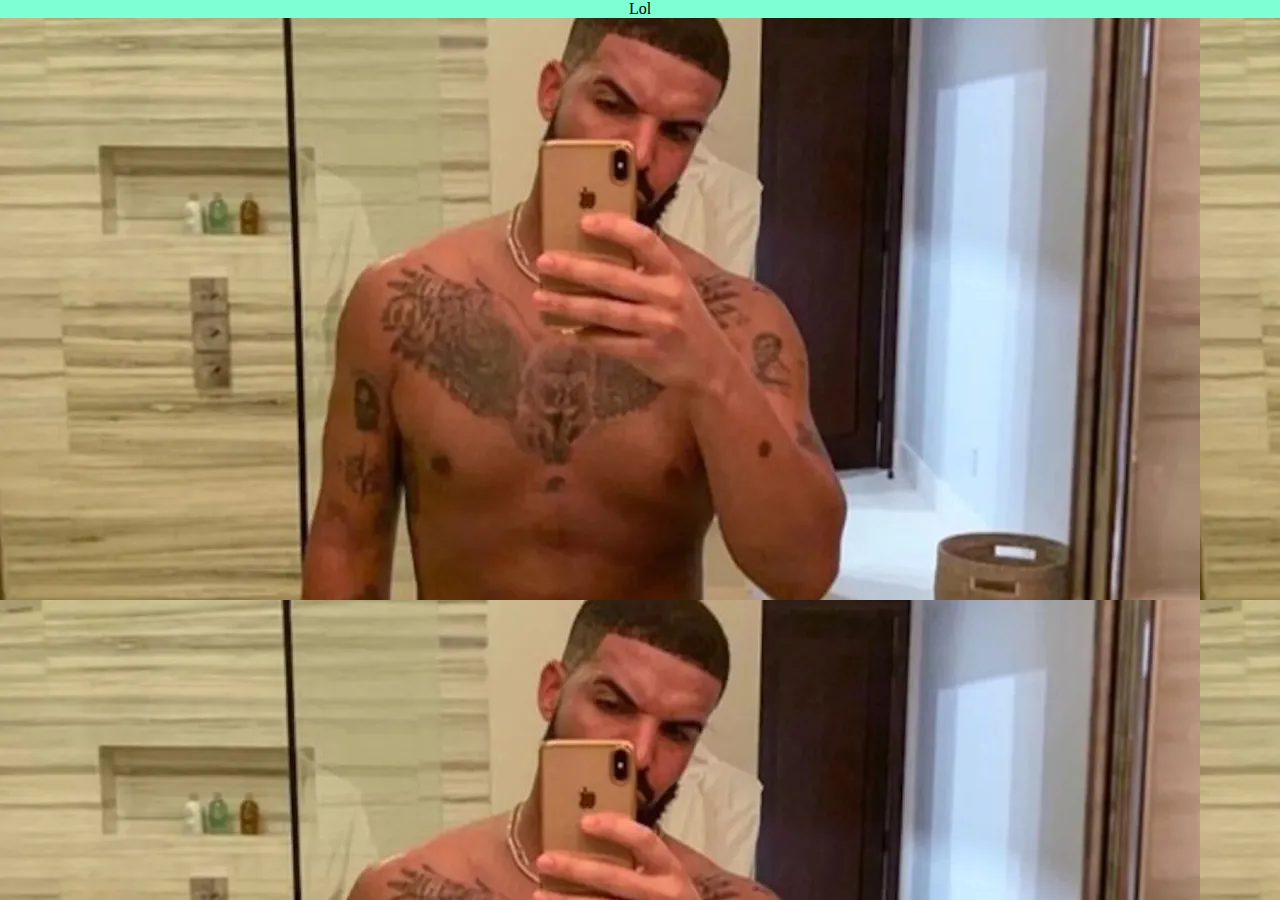
<file: index.html>
<!DOCTYPE html>
<html>

<header>
    <link rel="stylesheet" type="text/css" href="styles.css" />

</header>

<head>
    <div class = "drizz">
    <h1>drizzy land</h1>
</div>
</head>

<body>
    <div class = "king">
    <p>this website is a tribute to drake rip 2024
    </p>
    <div class="container">
        <img src="drizzy.jpg" alt="Avatar" class="image">
        <div class="overlay">
          <div class="text">Lol</div>
        </div>
      </div>
    <figure>
        
        <figcaption>Drake and Anita Max Wynn</figcaption>
    </figure>
    <p>
        <br>
        Cause of death: being too handsome
    </p>

    
</div>
    
</body>

</html>
</file>
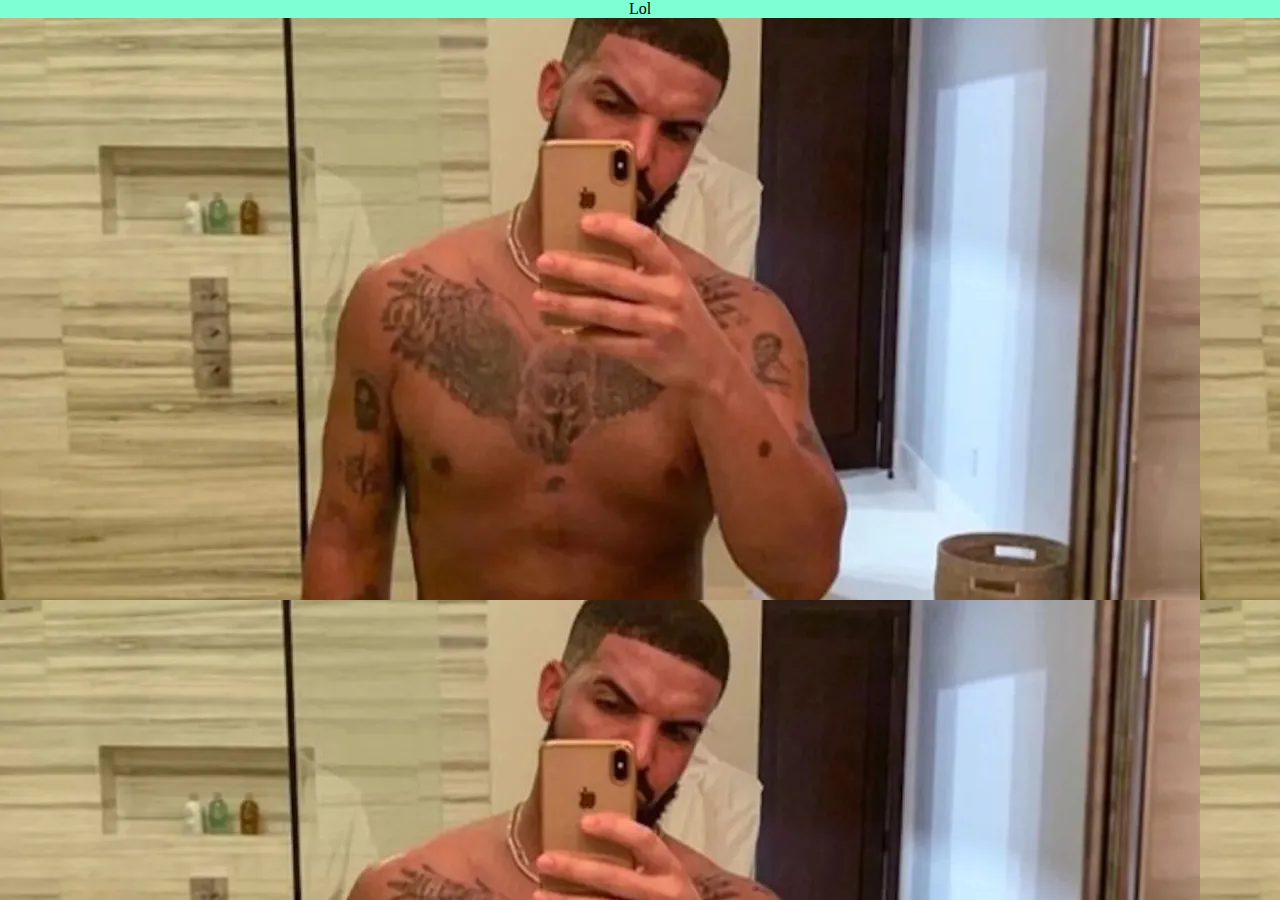
<file: website.html>
<!DOCTYPE html>
<html>

<header>
    <link rel="stylesheet" type="text/css" href="styles.css" />

</header>

<head>
    <div class = "drizz">
    <h1>drizzy land</h1>
</div>
</head>

<body>
    <div class = "king">
    <p>this website is a tribute to drake rip 2024
    </p>
    <div class="container">
        <img src="drizzy.jpg" alt="Avatar" class="image">
        <div class="overlay">
          <div class="text">Lol</div>
        </div>
      </div>
    <figure>
        
        <figcaption>Drake and Anita Max Wynn</figcaption>
    </figure>
    <p>
        <br>
        Cause of death: being too handsome
    </p>

    
</div>
    
</body>

</html>
</file>
<file: styles.css>
*{
    text-align: center;
    background-color: aquamarine;
}

.drizz h1 {
    color: pink;
}

img{
    border-radius: 50%;
}
.overlay{
    position: absolute;
    top: 0;
    bottom: 0;
    left: 0;
    right: 0;
    height: 100%;
    width: 100%;
    opacity: 0;
    transition: 3s ease;
    background-image: url("drake.jpg");
  }
  
  .container:hover .overlay {
    opacity: 1;
  }
</file>
